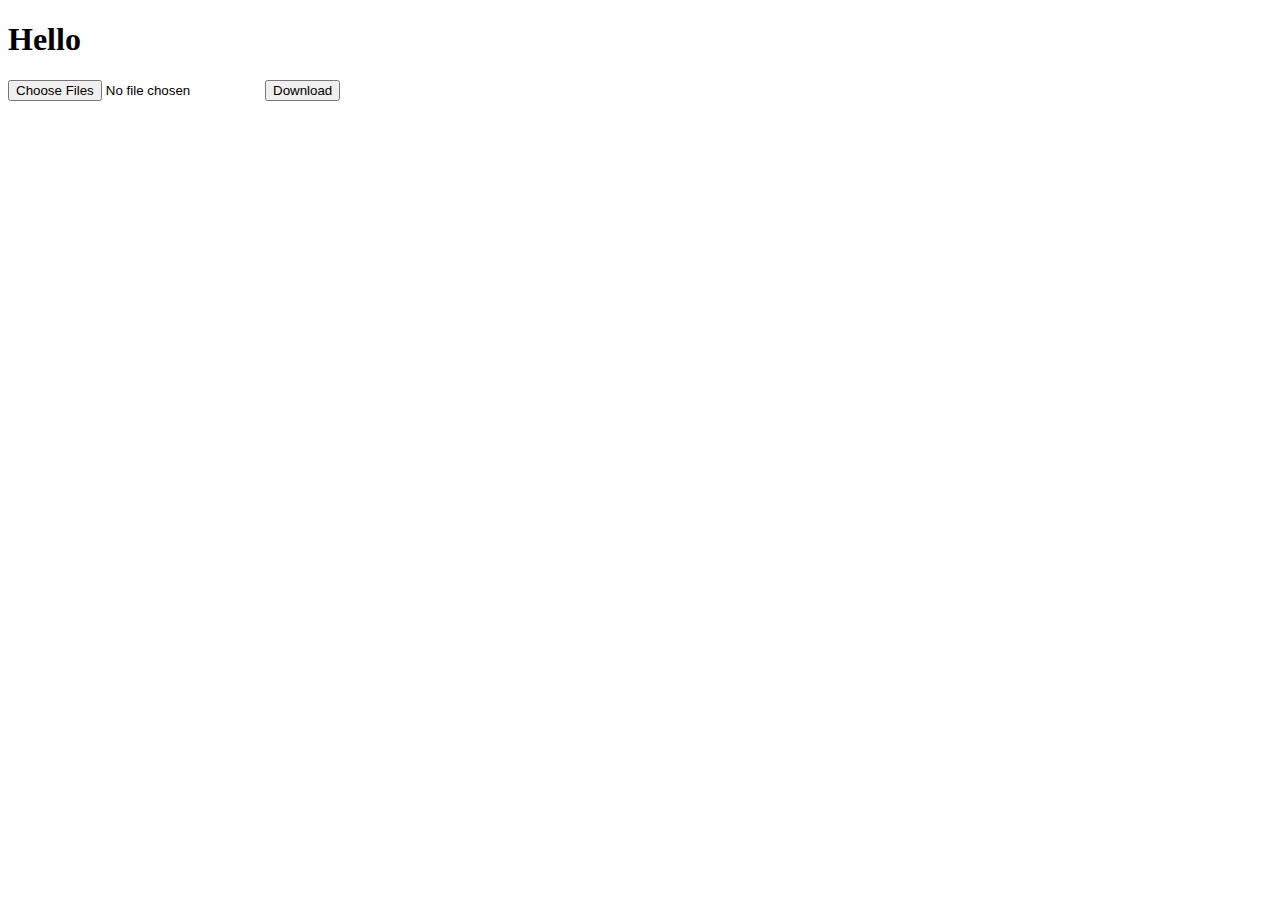
<file: index.html>
<!DOCTYPE html>
<html lang="en">
  <head>
    <meta charset="UTF-8" />
    <meta name="viewport" content="width=device-width, initial-scale=1.0" />
    <title>sshh</title>
    <link
      rel="shortcut icon"
      href="https://cdn.iconscout.com/icon/premium/png-256-thumb/straw-hat-2387749-2003716.png"
      type="image/x-icon"
    />
    <script src="./js/xlsx.full.min.js"></script>
    <script src="./js/jszip.min.js"></script>
    <script src="./js/FileSaver.min.js"></script>
  </head>
  <body>
    <h1>Hello</h1>
    <form id="file-catcher">
      <input id="file-input" type="file" multiple />
      <button type="submit">
        Download
      </button>
    </form>
    <div id="file-list-display"></div>
  </body>
  <script src="./js/xlsx.map.js"></script>
</html>
</file>
